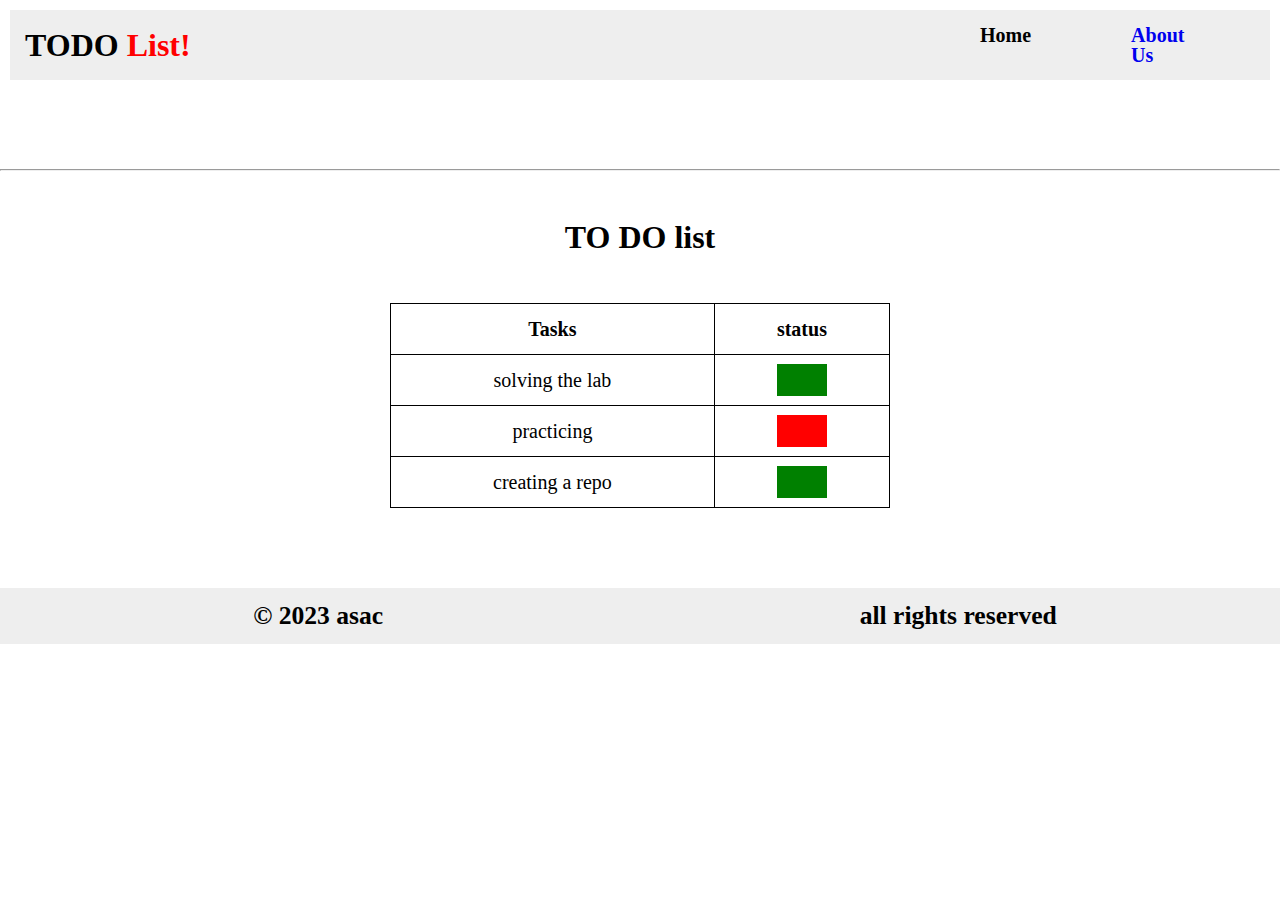
<file: index.html>
<!DOCTYPE html>
<html lang="en">
<head>
    <meta charset="UTF-8">
    <meta http-equiv="X-UA-Compatible" content="IE=edge">
    <meta name="viewport" content="width=device-width, initial-scale=1.0">
    <title>Document</title>
    <link rel="stylesheet" href="./reset.css">
    <link rel="stylesheet" href="./style.css">
    
</head>
<!-- this is a comment -->
<body>
<header>
    <div class="hero">
        <nav>
            <h2 class="logo">TODO <span>List!</span></h2>
            <ul>
                <li>Home</li>
               <li><a href="./about.html">About Us</a></li>
                
            </ul>
        </nav>
    </div>
</header>
<main>
    <br>
    <hr>
    
    
        <div class="todo-list">TO DO list</div>
    <table>
        <tr>
            <th>Tasks</th>
            <th>status</th>
        </tr>
        <tr>
            <td>solving the lab</td>
            <td><span></span></td>
        </tr>
        <tr>
            <td>practicing</td>
            <td><span class="undone"></span></td>
        </tr>
        <tr>
            <td>creating a repo</td>
            <td><span></span></td>
            
        </tr>
    </table>
</main>
<footer>
    <div class="fixed">
        <span>&copy 2023 asac</span>
        <span>all rights reserved</span>
        </div>
</footer>
    <script src="app.js"></script>
</body>
</html>
</file>
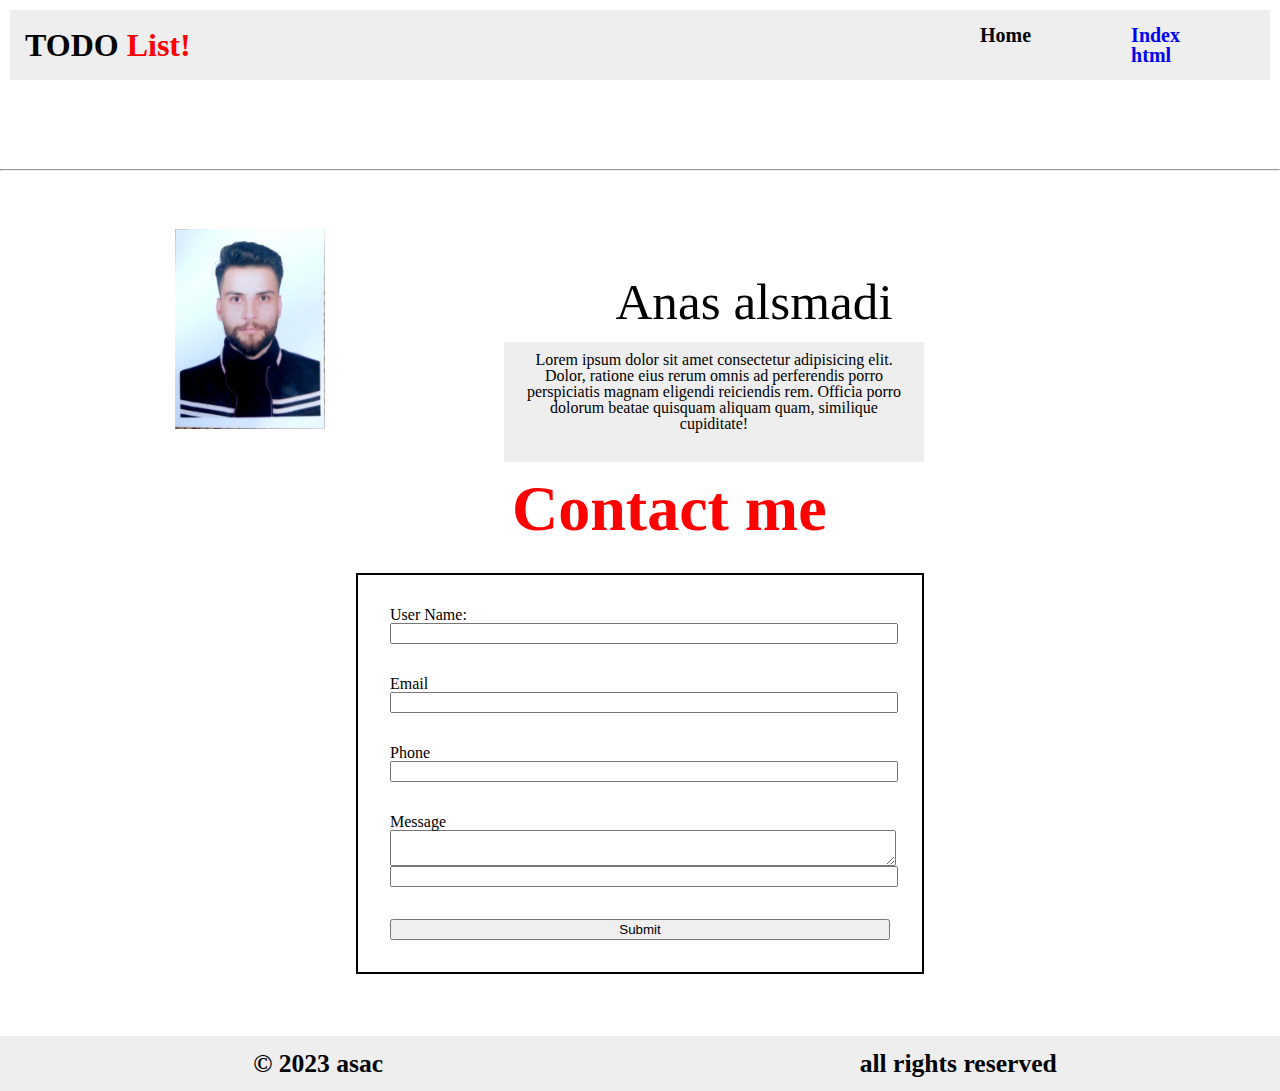
<file: about.html>
<!DOCTYPE html>
<html lang="en">
<head>
    <meta charset="UTF-8">
    <meta http-equiv="X-UA-Compatible" content="IE=edge">
    <meta name="viewport" content="width=device-width, initial-scale=1.0">
    <title>Document</title>
    <link rel="stylesheet" href="reset.css">
    <link rel="stylesheet" href="./style.css">
    
</head>
<body>
    <header>
        <div class="hero">
            <nav>
                <h2 class="logo">TODO <span>List!</span></h2>
                <ul>
                    <li>Home</li>
                    <li><a href="./index.html">Index html</a></li>
                    
                </ul>
            </nav>
        </div>
    </header>
    <br>
<hr>
    <main>
        <section class="sec-one">
            <div ><img class="my-photo" src="./Images/mydoc_3.jpg" alt=""></div>
            <div class="data">
                <div>Anas alsmadi</div>
                <div>Lorem ipsum dolor sit amet consectetur adipisicing elit. Dolor, ratione eius rerum omnis ad perferendis porro perspiciatis magnam eligendi reiciendis rem. Officia porro dolorum beatae quisquam aliquam quam, similique cupiditate!</div>
            </div>
        </section>

        
        <section class="sec-two">
            <span>Contact me</span>
            <form class="sub-form" action="">
                <label for="fname">User Name:</label>
                <input type="text" id="fname" name="fname"><br><br>
                <label for="email">Email</label>
                <input type="text" id="email" name="email"><br><br>
                <label for="phone">Phone</label>
                <input type="text" id="phone" name="phone"><br><br>
                <label for="message">Message</label>
                <textarea name="" id="message"></textarea>
                <input type="text" id="message" name="message"><br><br>
                <input type="submit" value="Submit">
              </form>
        </section>
    </main>
    <footer>
        <div class="fixed">
            <span>&copy 2023 asac</span>
            <span>all rights reserved</span>
            </div>
        
    </footer>
</body>
</html>
</file>
<file: style.css>
.hero{
    width: 100%;
    height: 15vh;

}
nav{
    display: flex;
    align-items: center;
    justify-content: space-between;
    padding: 15px;
    margin-top: 10px;
    margin-left: 10px;
    margin-right: 10px;
    background-color: #eee;
}
.logo{
    font-weight: bold;
    font-size: xx-large;
}
span{
    color: red;
}
nav ul {
    display: flex;
    justify-content: space-between;
    width: 300px;
}
nav ul li{

    list-style-type: none;
    padding-right: 75px;
    font-size: 20px;
    padding-left: 25px;
    font-weight: bold;
}
nav ul li a{
    text-decoration: none;
    width: 80px;
    display: inline-block;
    padding-right: 20%;
}

.todo-list{
    font-size: xx-large;
    text-align: center;
    font-weight: bold;
    margin-bottom: 50px;
    margin-top: 50px;
}

table{
    width: 500px;
    margin: auto;
    margin-bottom: 50px;
}
tr th{
    padding: 15px;
    border: 1px solid black;
    font-weight: bold;
    font-size: 20px;
}
table td{
    border: 1px solid black;
    padding: 15px;
    text-align: center;
    font-size: 20px;
}

td span{
    /* width: 25px; */
    padding: 5px 25px;
    background-color: green;
}
.undone{
    padding: 5px 25px;
    background-color: red;  
}

.my-photo{
    width: 150px;
    height: 200px;
}

.sec-one{
    width: 100%;
    margin: auto;
}
.sec-one div{
    display: inline-block;
    width: 500px;
}

.data div:nth-child(1){
    margin-bottom: 15px;
    font-size: 4vw;
}
.data div:nth-child(2){
    margin-bottom: 10px;
    background-color: #eee;
    padding: 10px;
}

.sec-one div:nth-child(1){
    text-align: center;
    margin-top: 50px;
}
.sec-one div:nth-child(2){
    width: 400px;
    height: 100px;
    text-align: center;
    margin-bottom: 151px;
}

.sec-two span{
    font-size: 5vw;
    font-weight: bold;
    margin-left: 40%;
}
/* form{
    width: 500px;
    margin: auto;
}

form label{
font-size: 20px;
} */

.sub-form{
    max-width: 500px;
    margin: 2rem auto;
    border: 2px solid black;
    padding: 2rem;
}
label{
    display: inline-block;
}
input, textarea{
    display: block;
    width: 100%;
}

 footer{
    position: relative;
 }
 .fixed{
    background-color: #eee;
    width: 100%;
    padding: 15px;
    justify-content: space-around;
    display: flex;
    position: absolute;
    top: 30px;
   
}

.fixed span{
    color: black;
    font-size: 2vw;
    font-weight: bold;
}
</file>
